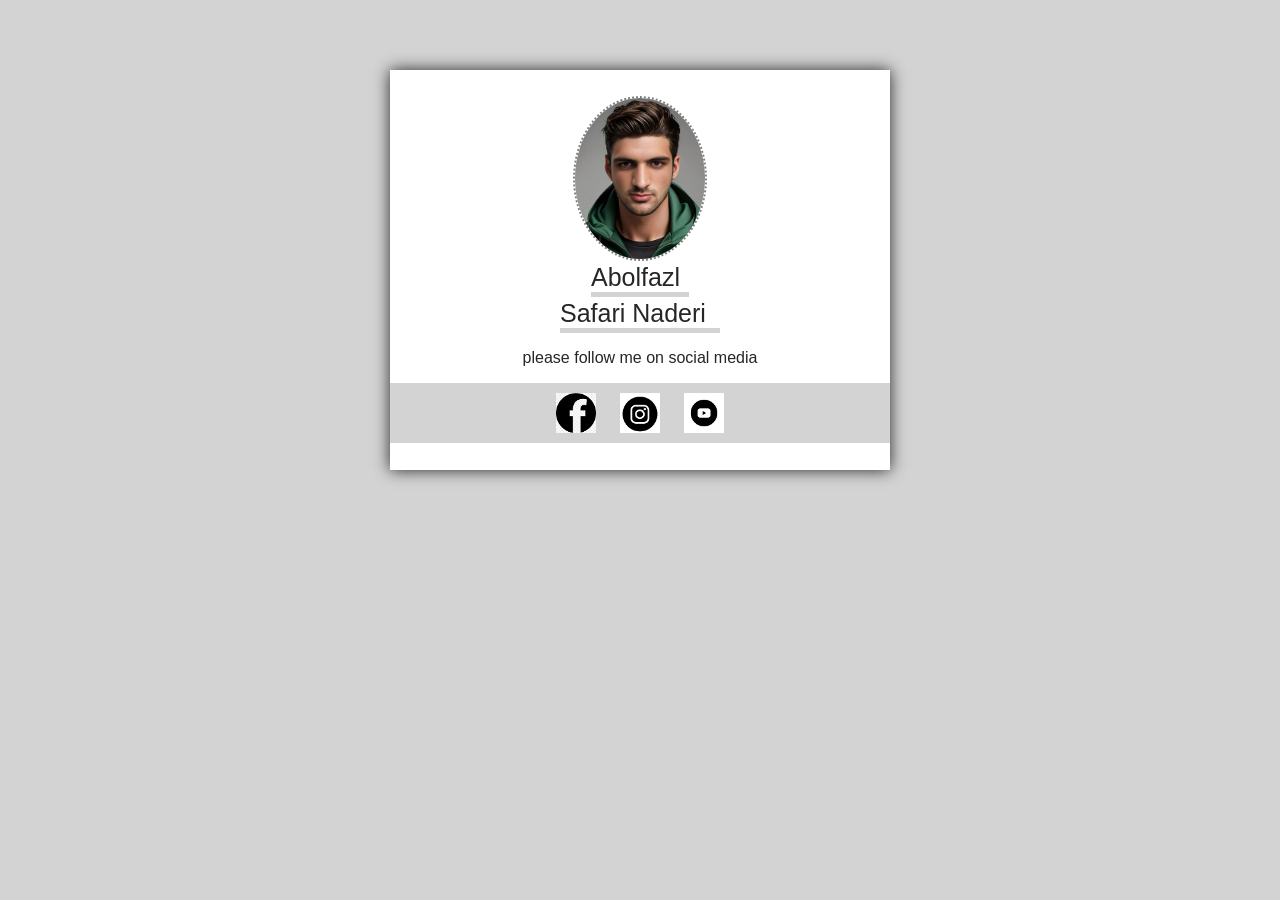
<file: index.html>
<!DOCTYPE html>
<html>
<head>
    <meta charset="utf-8">
    <title>mini project 1</title>
    <link rel="stylesheet" href="styles/style.css">
</head>
<body>
    <div class="container">
        <img class="logo" src="images/logo.png" alt="">
        <p class="name">Abolfazl</p>
        <p class="title"> Safari Naderi</p>
        <p class="desc">please follow me on social media</p>
        
        <div class="socials">
          <img src="images/facebook1.png" alt="">
          <img src="images/instagram.png" alt="">
          <img src="images/youtube.png" alt="">
        </div>
    </div>
</body>
</html>
</file>
<file: styles/style.css>
body{
    background-color: lightgray;
    font-family: sans-serif;
}
.container{
    width: 500px;
    height: 400px;
    background-color: #fff;
    margin: auto;
    margin-top: 70px;
    padding: 25px 0;
    box-sizing: border-box;
    box-shadow: 0 0 15px #252625;
}
.logo{
    width: 130px;
    display: block;
    margin: 0.5px auto;
    border: 2px dotted gray;
    border-radius: 50%;
}
.name{
    font-size: 25px;
    margin: 2px auto;
    width: 98px;
    border-bottom:  5px solid lightgray;
    color: #252625;
}
.title{
    width: 160px;
    margin: 2px auto;
    font-size: 25px;
    border-bottom: 5px solid lightgray;
    color: #252625;
}
.desc{
    text-align: center;
    color: #252625;
}
.socials{
    height: 60px;
    background-color: lightgray;
    text-align: center;
}
.socials img{
    width: 40px;
    margin: 10px;
}
</file>
